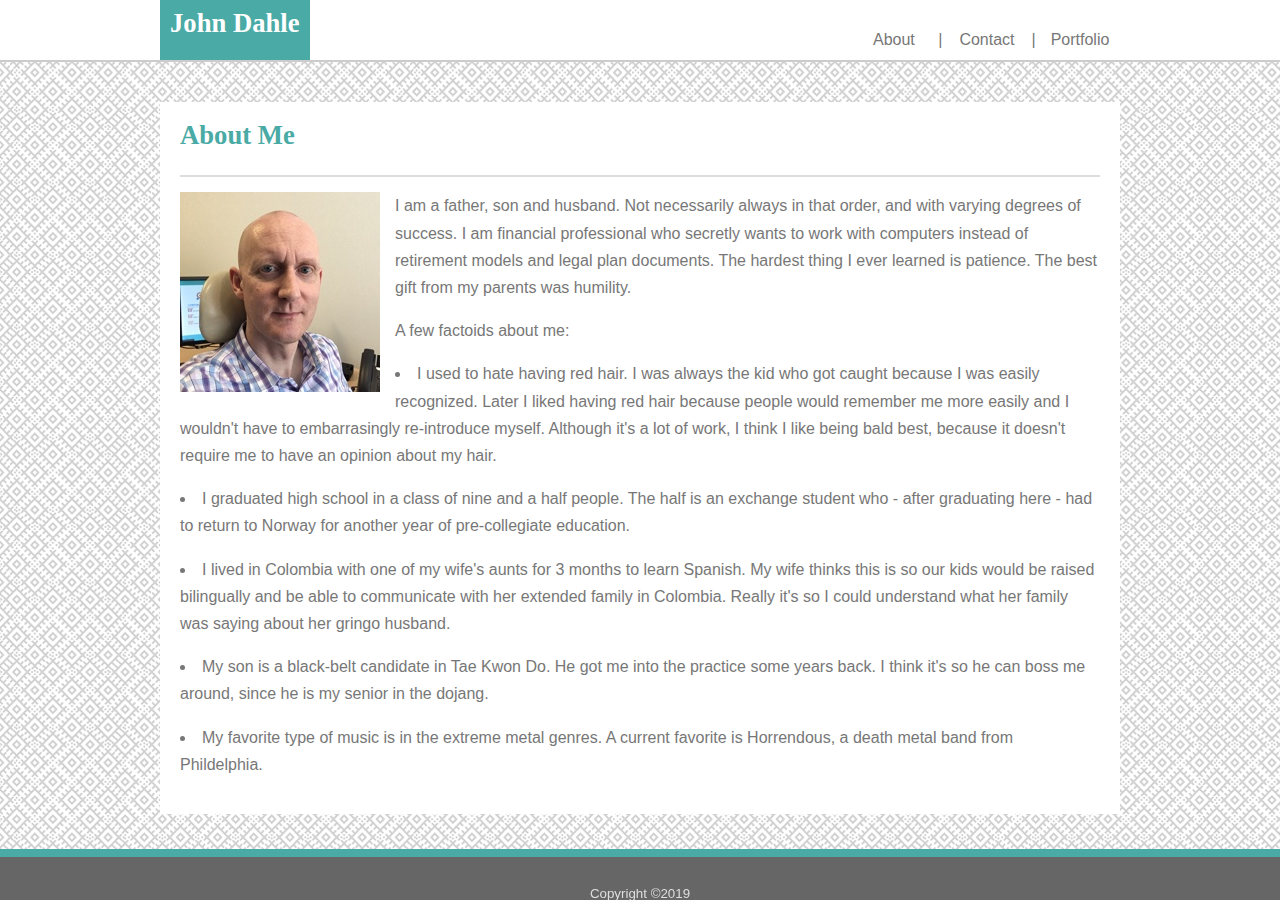
<file: index.html>
<!DOCTYPE html>
<html lang="en">
<head>
    <meta charset="UTF-8">
    <meta name="viewport" content="width=device-width, initial-scale=1.0">
    <meta http-equiv="X-UA-Compatible" content="ie=edge">
    <link rel="stylesheet" type="text/css" href="./assets/css/reset.css">
    <link rel="stylesheet" type="text/css" href="./assets/css/style.css">
    <title>John Dahle - About</title>
</head>
<body>
    <header>
        <div id="title-content">
            <div id=title-text>
                <h1 id="myname">John Dahle</h1>
            </div>
            <div id="nav">
                <a class="navitem" href="./index.html">About</a> | 
                <a class="navitem" href="./contact.html">Contact</a> | 
                <a class="navitem" href="./portfolio.html">Portfolio</a>
            </div>
        </div>
    </header>
    <section id="body-wrapper">
        <div id="body-content">
            <h1 id="body-heading">About Me</h1>
            <div id="horiz-rule"></div>
            <img id="my-photo" src="./assets/images/2019-04-19-jdahle-thumb.jpg" alt="John Dahle">
            <p class="body-para">
                I am a father, son and husband.  Not necessarily always in that order, and with varying degrees of success.  I am  financial professional who secretly wants to work with computers instead of retirement models and legal plan documents.  The hardest thing I ever learned is patience.  The best gift from my parents was humility.
            </p>
            <p class="body-para">
                A few factoids about me:
                <ul>
                    <li> I used to hate having red hair.  I was always the kid who got caught because I was easily recognized.  Later I liked having red hair because people would remember me more easily and I wouldn't have to embarrasingly re-introduce myself.  Although it's a lot of work, I think I like being bald best, because it doesn't require me to have an opinion about my hair.</li>
                    <li>I graduated high school in a class of nine and a half people.  The half is an exchange student who - after graduating here - had to return to Norway for another year of pre-collegiate education.</li>
                    <li>I lived in Colombia with one of my wife's aunts for 3 months to learn Spanish.  My wife thinks this is so our kids would be raised bilingually and be able to communicate with her extended family in Colombia.  Really it's so I could understand what her family was saying about her gringo husband.</li>
                    <li>My son is a black-belt candidate in Tae Kwon Do.  He got me into the practice some years back.  I think it's so he can boss me around, since he is my senior in the dojang.</li>
                    <li>My favorite type of music is in the extreme metal genres.  A current favorite is Horrendous, a death metal band from Phildelphia.</li>
                </ul>
            </p>
        </div>
    </section>
    <footer>
        Copyright &copy;2019
    </footer>
</body>
</html>
</file>
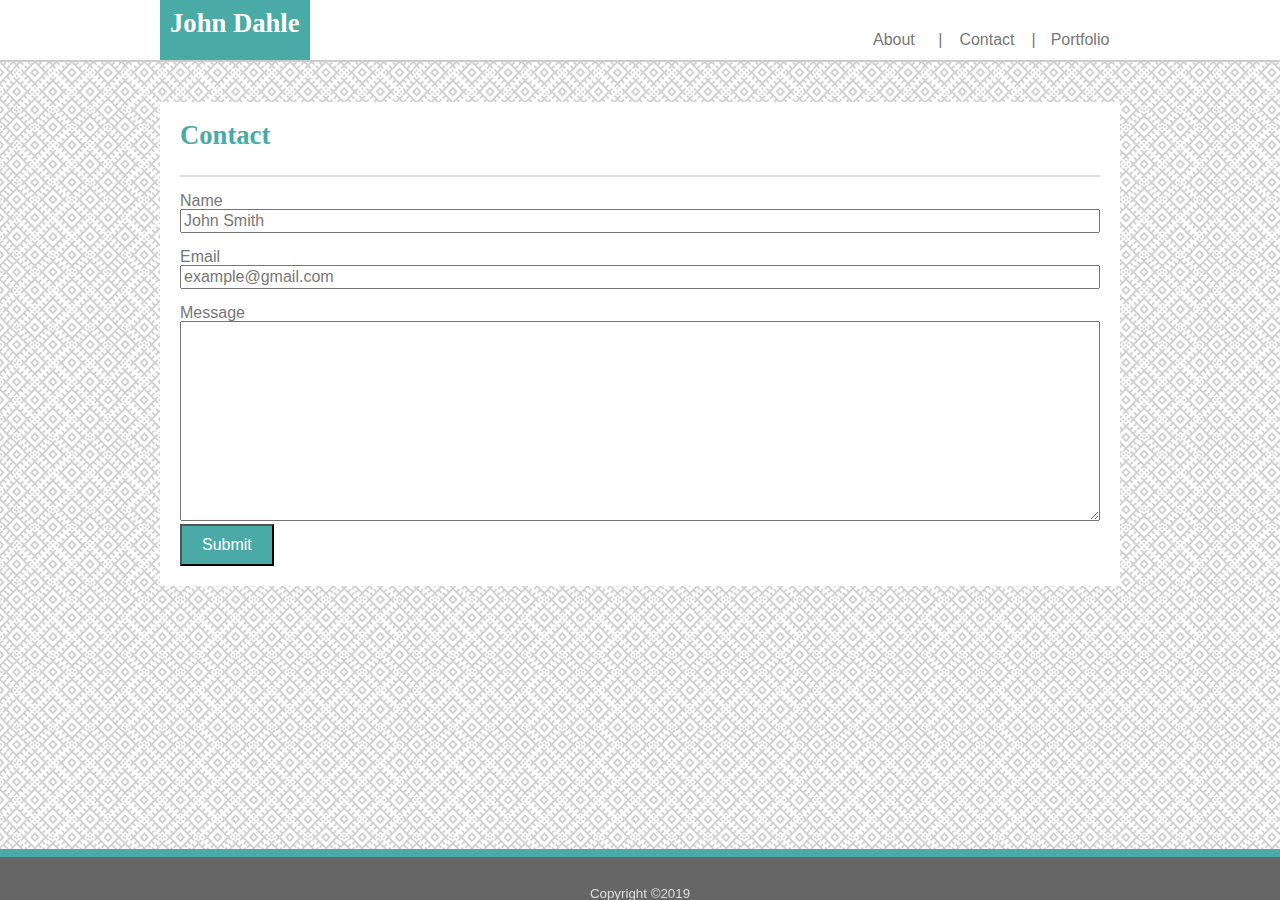
<file: contact.html>
<!DOCTYPE html>
<html lang="en">
<head>
    <meta charset="UTF-8">
    <meta name="viewport" content="width=device-width, initial-scale=1.0">
    <meta http-equiv="X-UA-Compatible" content="ie=edge">
    <link rel="stylesheet" type="text/css" href="./assets/css/reset.css">
    <link rel="stylesheet" type="text/css" href="./assets/css/style.css">
    <title>John Dahle - Contact</title>
</head>
<body>
    <header>
        <div id="title-content">
            <div id=title-text>
                <h1 id="myname">John Dahle</h1>
            </div>
            <div id="nav">
                <a class="navitem" href="./index.html">About</a> | 
                <a class="navitem" href="./contact.html">Contact</a> | 
                <a class="navitem" href="./portfolio.html">Portfolio</a>
            </div>
        </div>
    </header>
    <section id="body-wrapper">
        <div id="body-content">
            <h1 id="body-heading">Contact</h1>
            <div id="horiz-rule"></div>
            <form id="frm-message">
                <p class="frm-para">
                    <label id="lbl-name">Name</label>
                    <input class="textinput" id="input-name" type="text" value="John Smith">
                </p>
                <p class="frm-para">
                    <label id="lbl-email">Email</label>
                    <input class="textinput" id="input-email" type="email" value="example@gmail.com">
                </p>
                <p class="frm-para">
                    <label id="lbl-message">Message</label>
                    <textarea class="textinput multiline" id="input-message"></textarea>
                </p>
                <p>
                    <input class="btn" id="btn-submit" type="submit" value="Submit">
                </p>
            </form>
        </div>
    </section>
    <footer>
        Copyright &copy;2019
    </footer>
</body>
</html>
</file>
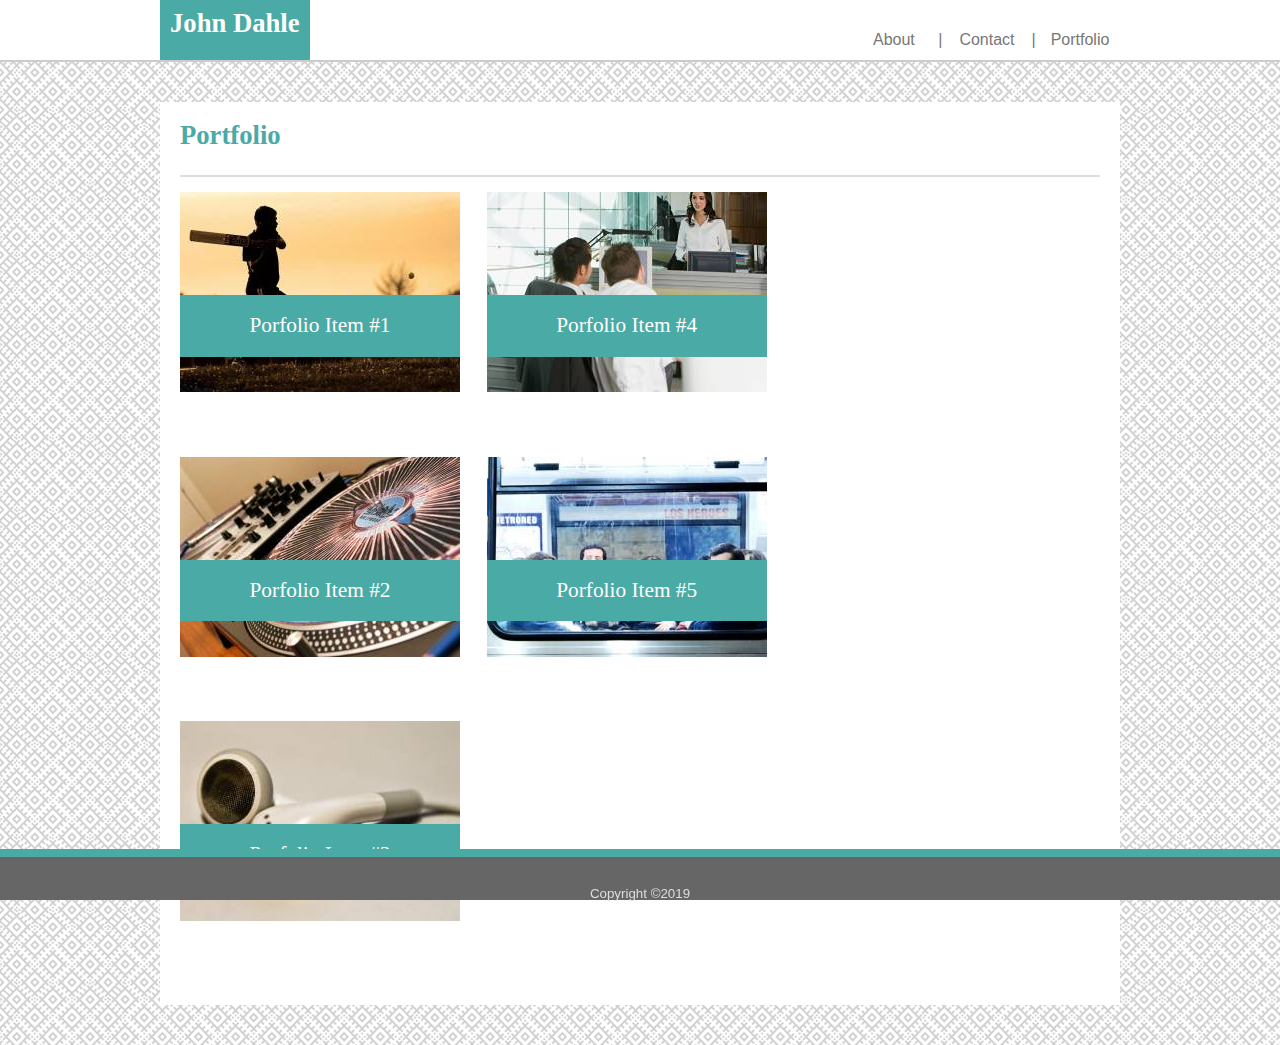
<file: portfolio.html>
<!DOCTYPE html>
<html lang="en">
<head>
    <meta charset="UTF-8">
    <meta name="viewport" content="width=device-width, initial-scale=1.0">
    <meta http-equiv="X-UA-Compatible" content="ie=edge">
    <link rel="stylesheet" type="text/css" href="./assets/css/reset.css">
    <link rel="stylesheet" type="text/css" href="./assets/css/style.css">
    <title>John Dahle - Portfolio</title>
</head>
<body>
    <header>
        <div id="title-content">
            <div id=title-text>
                <h1 id="myname">John Dahle</h1>
            </div>
            <div id="nav">
                <a class="navitem" href="./index.html">About</a> | 
                <a class="navitem" href="./contact.html">Contact</a> | 
                <a class="navitem" href="./portfolio.html">Portfolio</a>
            </div>
        </div>
    </header>
    <section id="body-wrapper">
        <div id="body-content">
            <h1 id="body-heading">Portfolio</h1>
            <div id="horiz-rule"></div>
            <div id="portfolio-container">
                <table>
                    <tr>
                        <td class="col1of3">
                            <img class="portfolio-item" src="./assets/images/p1.jpeg" alt="Portfolio Item 1">
                            <a class="portfolio-item-link" href="#">Porfolio Item #1</a>
                        </td>
                        <td class="col2of3">
                            <img class="portfolio-item" src="./assets/images/p4.jpeg" alt="Portfolio Item 4" >
                            <a class="portfolio-item-link" href="#">Porfolio Item #4</a>
                        </td>
                        <td class="col3of3">
                            &nbsp;
                        </td>
                    </tr>
                    <tr>
                        <td class="col1of3">
                            <img class="portfolio-item" src="./assets/images/p2.jpeg" alt="Portfolio Item 2">
                            <a class="portfolio-item-link" href="#">Porfolio Item #2</a>
                        </td>
                        <td class="col2of3">
                            <img class="portfolio-item" src="./assets/images/p5.jpeg" alt="Portfolio Item 5">
                            <a class="portfolio-item-link" href="#">Porfolio Item #5</a>
                        </td>
                        <td>
                            &nbsp;
                        </td>
                    </tr>
                    <tr>
                        <td class="col1of3">
                            <img class="portfolio-item" src="./assets/images/p3.jpeg" alt="Portfolio Item 3">
                            <a class="portfolio-item-link" href="#">Porfolio Item #3</a>
                        </td>
                        <td class="col2of3">
                            &nbsp;
                        </td>
                        <td class="col3of3">
                            &nbsp;
                        </td>
                    </tr>
                </table>
            </div>
        </div>
    </section>
    <footer>
        Copyright &copy;2019
    </footer>
</body>
</html>
</file>
<file: assets/css/style.css>
*   {
    font-family: 'Arial', 'Helvetica Neue', Helvetica, sans-serif;
    color: #777777;
    box-sizing: border-box;
}

h1, a.portfolio-item-link {
    font-family: 'Georgia', Times, 'Times New Roman', serif;
}

h1 {
    font-size: 20pt;
    margin-bottom: 1em; /* restores spacing after the tag */
}

ul {
    list-style-type: disc; /* restores the bullet for line items */  
    list-style-position: inside;
}

header, #title-content, #body-content {
    background-color: #ffffff;
}

header {
    border-bottom: 2px solid #cccccc;
}

body {
    /* margin: 0px; */
    background-image: url('../images/circuit.png')
}

#title-content, #body-content {
    width: 960px;
    margin: 0 auto;
    position: relative;
}

#title-content {
    height: 60px;
}

#title-text, #nav {
    position: absolute;
}

#title-text {
    left: 0px;
    bottom: 0px;
    background-color: #4aaaa5;
    height: 100%;
}

#myname {
    margin: 0px;
    padding: 10px;
    color: #ffffff;
}

#nav {
    right: 0px;
    bottom: 10px;
}

#body-heading {
    color: #4aaaa5;
}

#body-wrapper {
    padding: 40px 0px;
}
#horiz-rule {
    width: 100%;
    margin: 0 auto;
    border-bottom: 2px solid #dddddd;
    margin-bottom: 15px;
}

#body-content {
    padding: 20px;
}

#my-photo {
    float: left;
    margin-right: 15px;
}

.frm-para {
    margin-top: 16px;
}

.navitem {
    display: inline-block; /* this is needed to provide a fixed width for <a> elements */
    text-align: center;
    text-decoration: none;
    width: 80px;
    padding-top: 2px;
    padding-bottom: 2px;
}

a.navitem:hover {
    background-color: #4aaaa5;
    color: #ffffff;
}


.body-para, ul, li {
    line-height: 170%;
    margin-bottom: 1em; /* restores spacing after the tag */
}

.textinput {
    width: 100%;
    font-size: 12pt;
}

.multiline {
    height: 200px;
}

.btn {
    font-size: 12pt;
    background-color: #4aaaa5;
    color: #ffffff;
    padding: 10px 20px;
}

.col1of3, .col2of3, .col3of3 {
    width: 33.3%
}

.portfolio-item {
    width: 280px;
    height: 200px;
}

.portfolio-item-link {
    display: inline-block;
    position: relative;
    background-color: #4aaaa5;
    color: #ffffff;
    text-decoration: none;
    width: 280px;
    padding-top: 20px;
    padding-bottom: 20px;
    text-align: center;
    font-size: 16pt;
    top: -100px;

}

.portfolio-item-link:hover {
    background-color: #ffffff;
    color: #4aaaa5;
}

footer {
    position: fixed;
    text-align: center;
    background-color: #666666;
    color: #dddddd;
    width: 100%;
    border-top: 8px solid #4aaaa5;
    padding-top: 30px;
    font-size: 10pt;
    bottom: 0px;
}
</file>
